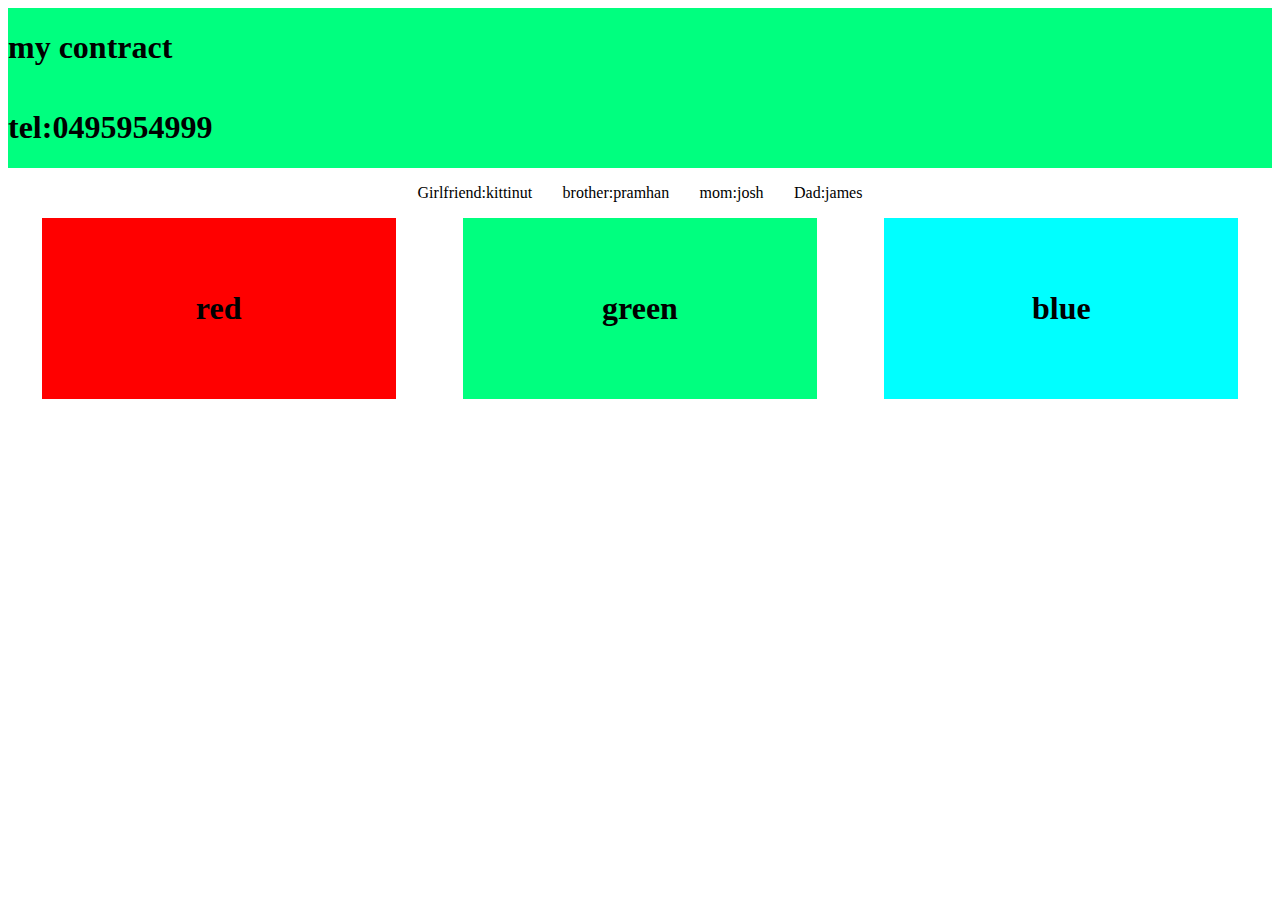
<file: mycontract.html>
<!DOCTYPE html>
<html lang="en">
<head>
    <meta charset="UTF-8">
    <title>my contract</title>
    <link rel="stylesheet" href="./css/style.css">
</head>
<body>
<div class="contract-box">
    <h1>my contract</h1>
    <div>
        <h1>tel:0495954999</h1>
    </div>
</div>
<ul class="flex-row">
    <li>Dad:james</li>
    <li>mom:josh</li>
    <li>brother:pramhan</li>
    <li>Girlfriend:kittinut</li>
</ul>
<div class="layout-color">
    <div class="red">
        <h1>red</h1>
    </div>

    <div class="green">
        <h1>green</h1>
    </div>

    <div class="blue">
        <h1>blue</h1>
    </div>
</div>
</body>
</html>
</file>
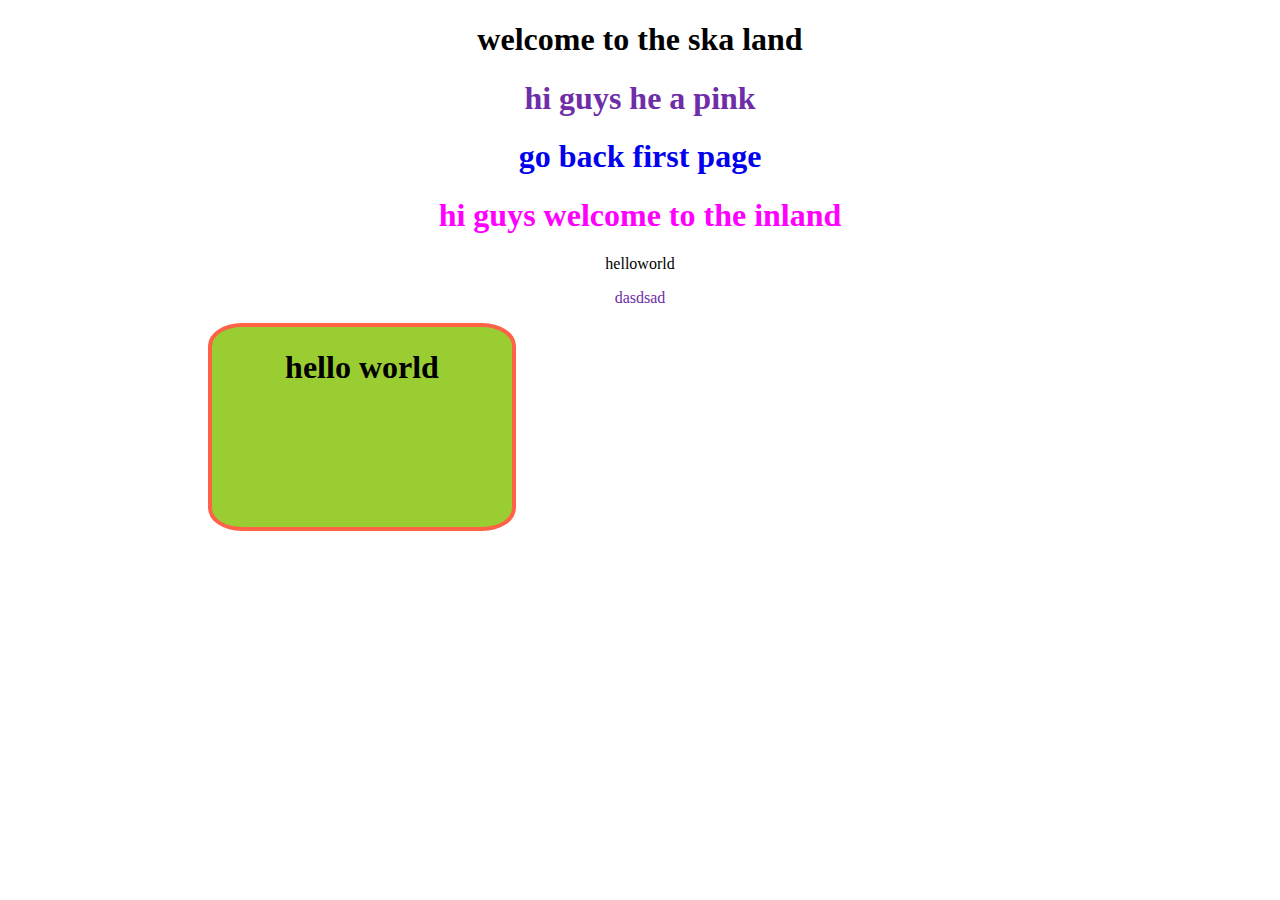
<file: myslide.html>
<!DOCTYPE html>
<html>
<head>
	<meta charset="utf-8">
	<meta http-equiv="X-UA-Compatible" content="IE=edge">
	<title>the is chickenfire</title>
	<link rel="stylesheet" href="./css/style.css">
	
</head>
<body>
	<div class="center">
		<h1>welcome to the ska land</h1>
		<h1 class="h1-grape"> hi guys he a pink</h1>
		<h1><a href="./index.html">go back first page</a></h1>	
		<h1 class="h1-magenta">hi guys welcome to the inland</h1>
		<p>helloworld</p>
		<p class="h1-grape">dasdsad</p>
	</div>
	<div class="container-box">
		<h1>hello world</h1>
	</div>
	
</body>
</html>
</file>
<file: css/style.css>
h1{

	color: #a793red55;
}
.h1-grape{
	color: #6f2da8;
}
.h1-magenta{
	color:#FF00FF;
}
a, u {
    text-decoration: none;
}
.center{
	text-align: center;


}
.container-box{
	width: 300px;
	height: 200px;
	background-color: #9acd32;
	margin-left: 200px ;
	border: 4px  tomato solid;
	border-radius: 11%;
	text-align: center;
	color: green:;
}
.contract-box{
	background-color: springgreen;
	display:flex;
	flex-flow: column;
	align-content:center;
	width: auto;
	height: auto;
}
ul {
	list-style: none;
	display:flex ;
	flex-direction:column ;
}
.flex-row{
	display: flex;
	flex-direction:row-reverse;
	justify-content: space-evenly;
	padding: 0% 30%;
	flex-wrap: wrap-reverse;

}
.red{
	width:20%;
	padding:4%;
	background-color: red;
	background-image: url('https://vignette.wikia.nocookie.net/azure-mines/images/c/ca/Rubygem.jpg/revision/latest/scale-to-width-down/350?cb=20170213061700');
	background-size:cover ;

}
.green{
	width: 20%;
	padding: 4%;
	background-color: springgreen;
	background-image: url(' http://jdrc.us/wp-content/uploads/2015/11/emeraldcrystals1.jpg');
	background-size: cover ;

}
.blue{
	width: 20%;
	padding: 4%;
	background-color: aqua;
	background-image: url('https://i.ytimg.com/vi/mjUCAMFVjaY/maxresdefault.jpg');
	background-size: cover;
}
.layout-color{
	display: flex;
	flex-direction: row;
	justify-content: space-around;
	text-align: center;

}
</file>
